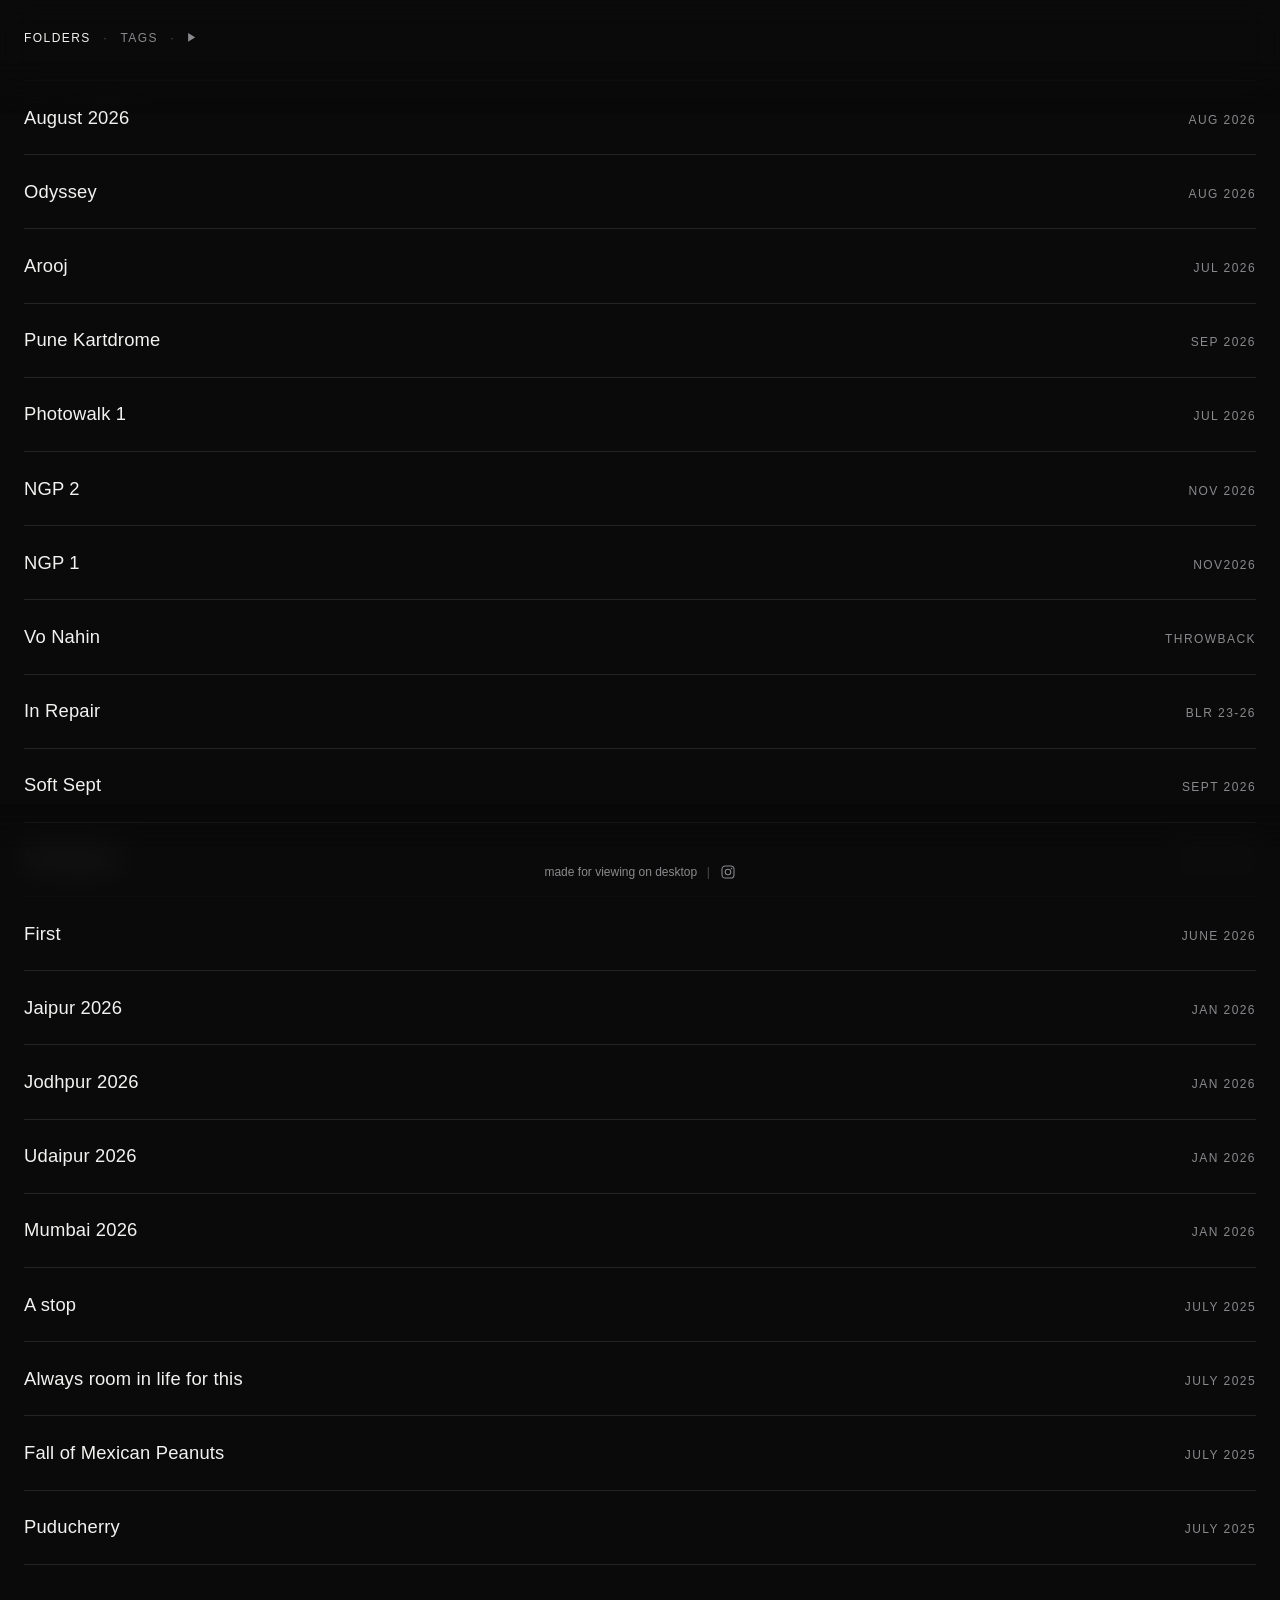
<file: web/index.html>
<!doctype html>
<html lang="en">
<head>
  <meta charset="utf-8" />
  <meta name="viewport" content="width=device-width, initial-scale=1" />
  <title>img11.jpg</title>
  <link rel="icon" type="image/png" href="./favicon.png" />
  <link rel="stylesheet" href="./css/style.css" />
  <!-- Google Tag Manager -->
  <script async src="https://www.googletagmanager.com/gtm.js?id=GTM-N85JS83V"></script>
  <script>
    window.dataLayer = window.dataLayer || [];
    function gtag(){dataLayer.push(arguments);}
    gtag('js', new Date());
  </script>
  <!-- End Google Tag Manager -->
</head>
<body class="page-home">
  <!-- Google Tag Manager (noscript) -->
  <noscript><iframe src="https://www.googletagmanager.com/ns.html?id=GTM-N85JS83V"
  height="0" width="0" style="display:none;visibility:hidden"></iframe></noscript>
  <!-- End Google Tag Manager (noscript) -->
  <header>
    <nav class="header-inner view-toggle" aria-label="Browse by">
      <a class="label view-link" data-view="folders" href="./index.html">Folders</a>
      <span class="label view-sep" aria-hidden="true">&middot;</span>
      <a class="label view-link" data-view="tags" href="./index.html?view=tags">Tags</a>
      <span class="label view-sep" aria-hidden="true">&middot;</span>
      <button type="button" id="play-all" class="label play-all" aria-label="Play a slideshow of all photos" title="Play slideshow" hidden>
        <svg viewBox="0 0 10 12" aria-hidden="true"><path d="M0 0 L10 6 L0 12 Z"></path></svg>
      </button>
    </nav>
  </header>
  <main>
    <ul id="albums" class="index-list">
      <li class="status">Loading albums&hellip;</li>
    </ul>
  </main>
  <footer class="site-footer">
    <span class="footer-text">made for viewing on desktop</span>
    <span class="footer-text footer-sep">|</span>
    <a class="footer-insta" href="https://www.instagram.com/img11.jpg/" target="_blank" rel="noopener noreferrer" aria-label="Instagram">
      <svg viewBox="0 0 24 24" fill="none" stroke="currentColor" stroke-width="1.6" stroke-linecap="round" stroke-linejoin="round" aria-hidden="true">
        <rect x="3" y="3" width="18" height="18" rx="5"></rect>
        <circle cx="12" cy="12" r="4.2"></circle>
        <circle cx="17.4" cy="6.6" r="1.1" fill="currentColor" stroke="none"></circle>
      </svg>
    </a>
  </footer>
  <div id="lightbox" class="lightbox-overlay" role="dialog" aria-modal="true">
    <button class="lightbox-close" aria-label="Close">&times;</button>
    <button class="lightbox-nav prev" aria-label="Previous">&#8249;</button>
    <img id="lightbox-img" alt="" />
    <button class="lightbox-nav next" aria-label="Next">&#8250;</button>
    <button class="lightbox-info-toggle" aria-label="Show photo info (i)" aria-pressed="false">i</button>
    <button class="lightbox-play" aria-label="Pause slideshow (space)" aria-pressed="true">
      <svg class="lightbox-ring" viewBox="0 0 36 36" aria-hidden="true">
        <circle class="ring-track" cx="18" cy="18" r="16.5"></circle>
        <circle class="lightbox-progress" cx="18" cy="18" r="16.5" pathLength="100"></circle>
      </svg>
    </button>
    <div class="lightbox-flash" aria-hidden="true"></div>
    <div class="lightbox-caption">
      <p id="lightbox-caption" class="lightbox-title"></p>
      <p id="lightbox-counter" class="label"></p>
    </div>
    <dl id="lightbox-info" class="lightbox-info" aria-label="Photo info" hidden></dl>
  </div>

  <script src="./js/format.js"></script>
  <script src="./js/lightbox.js"></script>
  <script src="./js/main.js"></script>
</body>
</html>
</file>
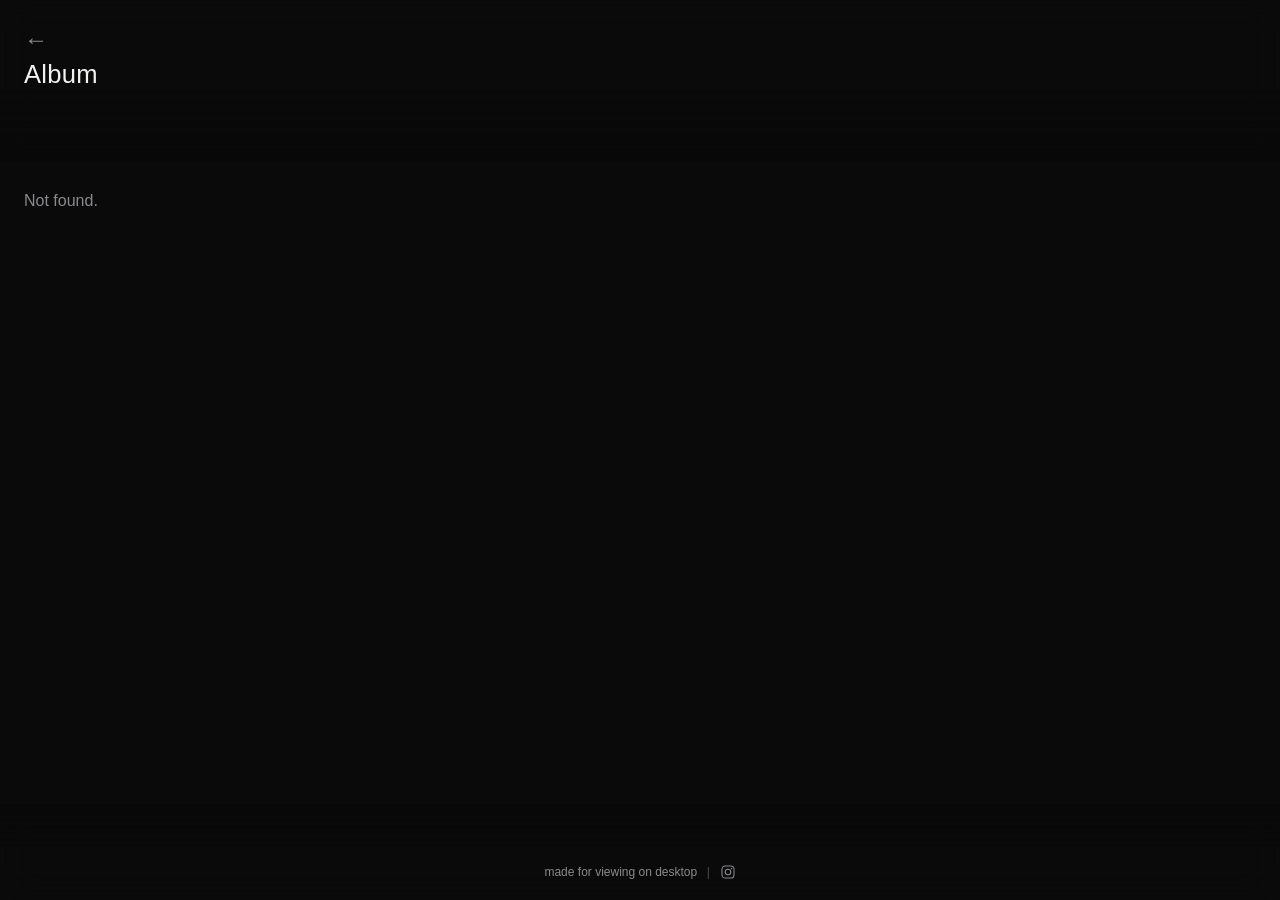
<file: web/album.html>
<!doctype html>
<html lang="en">
<head>
  <meta charset="utf-8" />
  <meta name="viewport" content="width=device-width, initial-scale=1" />
  <title>img11.jpg</title>
  <link rel="icon" type="image/png" href="./favicon.png" />
  <link rel="stylesheet" href="./css/style.css" />
  <!-- Google Tag Manager -->
  <script async src="https://www.googletagmanager.com/gtm.js?id=GTM-N85JS83V"></script>
  <script>
    window.dataLayer = window.dataLayer || [];
    function gtag(){dataLayer.push(arguments);}
    gtag('js', new Date());
  </script>
  <!-- End Google Tag Manager -->
</head>
<body class="page-album">
  <!-- Google Tag Manager (noscript) -->
  <noscript><iframe src="https://www.googletagmanager.com/ns.html?id=GTM-N85JS83V"
  height="0" width="0" style="display:none;visibility:hidden"></iframe></noscript>
  <!-- End Google Tag Manager (noscript) -->
  <header>
    <div class="header-inner">
      <a class="back-link" href="./index.html" aria-label="Back to folders">&larr;</a>
      <h1 id="album-title">Album</h1>
      <p id="album-date" class="label album-date"></p>
    </div>
  </header>
  <main>
    <div id="photos" class="album-grid">
      <p class="status">Loading photos&hellip;</p>
    </div>
  </main>
  <footer class="site-footer">
    <span class="footer-text">made for viewing on desktop</span>
    <span class="footer-text footer-sep">|</span>
    <a class="footer-insta" href="https://www.instagram.com/img11.jpg/" target="_blank" rel="noopener noreferrer" aria-label="Instagram">
      <svg viewBox="0 0 24 24" fill="none" stroke="currentColor" stroke-width="1.6" stroke-linecap="round" stroke-linejoin="round" aria-hidden="true">
        <rect x="3" y="3" width="18" height="18" rx="5"></rect>
        <circle cx="12" cy="12" r="4.2"></circle>
        <circle cx="17.4" cy="6.6" r="1.1" fill="currentColor" stroke="none"></circle>
      </svg>
    </a>
  </footer>

  <div id="lightbox" class="lightbox-overlay" role="dialog" aria-modal="true">
    <button class="lightbox-close" aria-label="Close">&times;</button>
    <button class="lightbox-nav prev" aria-label="Previous">&#8249;</button>
    <img id="lightbox-img" alt="" />
    <button class="lightbox-nav next" aria-label="Next">&#8250;</button>
    <button class="lightbox-info-toggle" aria-label="Show photo info (i)" aria-pressed="false">i</button>
    <div class="lightbox-caption">
      <p id="lightbox-caption" class="lightbox-title"></p>
      <p id="lightbox-counter" class="label"></p>
    </div>
    <dl id="lightbox-info" class="lightbox-info" aria-label="Photo info" hidden></dl>
  </div>

  <script src="./js/format.js"></script>
  <script src="./js/lightbox.js"></script>
  <script src="./js/main.js"></script>
</body>
</html>
</file>
<file: web/css/style.css>
:root {
  color-scheme: dark light;
  --bg: #0a0a0b;
  --fg: #f2f2f0;
  --muted: #8a8a8e;
  --line: #242426;
}

* {
  box-sizing: border-box;
}

html {
  scrollbar-width: none; /* Firefox */
  -ms-overflow-style: none; /* legacy Edge/IE */
}

html::-webkit-scrollbar {
  display: none; /* Chrome, Safari, Chromium Edge */
}

body {
  margin: 0;
  background: var(--bg);
  color: var(--fg);
  font-family: -apple-system, BlinkMacSystemFont, "Segoe UI", Helvetica, Arial, sans-serif;
}

.label {
  text-transform: uppercase;
  letter-spacing: 0.12em;
  font-size: 0.75rem;
  color: var(--muted);
  font-weight: 500;
}

.site-footer {
  position: fixed;
  left: 0;
  right: 0;
  bottom: 0;
  z-index: 50;
  display: flex;
  align-items: center;
  justify-content: center;
  gap: 0.6rem;
  padding: 1.25rem 1.5rem;
}

.site-footer::before {
  content: "";
  position: absolute;
  inset: -2.5rem 0 0 0;
  background: rgba(10, 10, 11, 0.7);
  backdrop-filter: blur(16px);
  -webkit-backdrop-filter: blur(16px);
  -webkit-mask-image: linear-gradient(to top, black 0%, black 55%, transparent 100%);
  mask-image: linear-gradient(to top, black 0%, black 55%, transparent 100%);
  z-index: -1;
  pointer-events: none;
}

.footer-text {
  font-size: 0.75rem;
  color: var(--muted);
}

.footer-sep {
  opacity: 0.5;
}

.footer-insta {
  display: inline-flex;
  color: var(--muted);
  transition: color 0.15s ease;
}

.footer-insta:hover {
  color: var(--fg);
}

.footer-insta svg {
  width: 16px;
  height: 16px;
}

header {
  position: fixed;
  top: 0;
  left: 0;
  right: 0;
  z-index: 50;
  padding: 1.75rem 1.5rem;
}

header::before {
  content: "";
  position: absolute;
  inset: 0 0 -2.5rem 0;
  background: rgba(10, 10, 11, 0.7);
  backdrop-filter: blur(16px);
  -webkit-backdrop-filter: blur(16px);
  -webkit-mask-image: linear-gradient(to bottom, black 0%, black 55%, transparent 100%);
  mask-image: linear-gradient(to bottom, black 0%, black 55%, transparent 100%);
  z-index: -1;
  pointer-events: none;
}

.header-inner {
  max-width: 1400px;
  margin: 0 auto;
}

header h1 {
  margin: 0.5rem 0 0;
  font-size: 1.6rem;
  font-weight: 400;
  letter-spacing: 0.01em;
}

header a.label {
  text-decoration: none;
}

header a.label:hover {
  color: var(--fg);
}

.view-sep {
  margin: 0 0.5rem;
  opacity: 0.5;
}

header a.view-link.active {
  color: var(--fg);
}

.back-link {
  display: inline-block;
  font-size: 1.5rem;
  line-height: 1;
  color: var(--muted);
  text-decoration: none;
  transition: color 0.15s ease;
}

.back-link:hover {
  color: var(--fg);
}

.album-date {
  margin: 0.4rem 0 0;
}

main {
  padding: 0 1.5rem 5rem;
  max-width: 1400px;
  margin: 0 auto;
}

.page-home main {
  padding-top: 5rem;
}

.page-album main {
  padding-top: 9rem;
}

.index-list {
  list-style: none;
  margin: 0;
  padding: 0;
  border-top: 1px solid var(--line);
}

.index-row {
  display: flex;
  justify-content: space-between;
  align-items: baseline;
  gap: 1.5rem;
  padding: 1.6rem 0;
  border-bottom: 1px solid var(--line);
  color: inherit;
  text-decoration: none;
}

.index-name {
  font-size: 1.15rem;
  letter-spacing: 0.01em;
  transition: color 0.15s ease;
}

.index-row:hover .index-name {
  color: var(--muted);
}

.index-date {
  flex: none;
  white-space: nowrap;
}

.album-grid {
  column-count: 4;
  column-gap: 1.5rem;
}

@media (max-width: 1000px) {
  .album-grid {
    column-count: 3;
  }
}

@media (max-width: 700px) {
  .album-grid {
    column-count: 2;
  }
}

@media (max-width: 440px) {
  .album-grid {
    column-count: 1;
  }
}

.photo-btn {
  display: block;
  width: 100%;
  border: 0;
  padding: 0;
  margin: 0 0 1.5rem;
  background: none;
  cursor: zoom-in;
  break-inside: avoid;
}

.photo-btn img {
  display: block;
  width: 100%;
  height: auto;
  background: #000;
}

.status {
  color: var(--muted);
  padding: 2rem 0;
  list-style: none;
}

.lightbox-overlay {
  position: fixed;
  inset: 0;
  background: #000;
  display: none;
  align-items: center;
  justify-content: center;
  z-index: 1000;
}

.lightbox-overlay.open {
  display: flex;
}

.lightbox-overlay img {
  max-width: 100vw;
  max-height: 100vh;
  object-fit: contain;
  user-select: none;
}

.lightbox-nav {
  position: absolute;
  top: 0;
  bottom: 0;
  width: 15%;
  display: flex;
  align-items: center;
  background: none;
  border: 0;
  color: #fff;
  font-size: 2rem;
  cursor: pointer;
  opacity: 0.6;
  z-index: 1;
}

.lightbox-nav:hover {
  opacity: 1;
}

.lightbox-nav.prev {
  left: 0;
  justify-content: flex-start;
  padding-left: 1.5rem;
}

.lightbox-nav.next {
  right: 0;
  justify-content: flex-end;
  padding-right: 1.5rem;
}

.lightbox-close {
  position: absolute;
  top: 1rem;
  left: 1.5rem;
  background: none;
  border: 0;
  color: #fff;
  font-size: 1.8rem;
  cursor: pointer;
  opacity: 0.8;
  z-index: 2;
}

.lightbox-close:hover {
  opacity: 1;
}

/* Caption: bottom-left. Info panel: bottom-right. With info on, the photo is
   narrowed so both sit in empty side space instead of on top of the image. */
.lightbox-caption {
  position: absolute;
  left: 1.5rem;
  bottom: 1.25rem;
  max-width: 16rem;
  text-align: left;
  pointer-events: none;
  text-shadow: 0 1px 8px rgba(0, 0, 0, 0.8);
}

.lightbox-caption p {
  margin: 0;
}

.lightbox-title {
  font-size: 0.95rem;
  letter-spacing: 0.01em;
  color: var(--fg);
}

.lightbox-caption .label {
  margin-top: 0.35rem;
  text-transform: none;
  letter-spacing: 0.04em;
}

/* Info on: reserve one strip on the right for the panel and centre the photo
   in the rest, so landscape photos stay large (reaching the left edge, under
   the caption) instead of shrinking between two empty gutters. */
.lightbox-overlay.info-on {
  padding-right: 18rem;
}

.lightbox-overlay.info-on img {
  max-width: calc(100vw - 18rem);
}

.lightbox-overlay.info-on .lightbox-nav {
  width: 5rem;
}

.lightbox-overlay.info-on .lightbox-nav.next {
  right: 18rem;
}

.lightbox-info {
  position: absolute;
  right: 1.5rem;
  bottom: 1.25rem;
  width: 16rem;
  max-height: calc(100vh - 5rem);
  margin: 0;
  overflow-y: auto;
  scrollbar-width: none;
  z-index: 2;
}

.lightbox-info::-webkit-scrollbar {
  display: none;
}

/* The mobile layout sets display: grid, which would otherwise override the
   hidden attribute and leave the panel on screen after turning info off. */
.lightbox-info[hidden] {
  display: none !important;
}

.info-row {
  padding: 0.6rem 0;
  border-top: 1px solid var(--line);
}

.info-row:first-child {
  border-top: 0;
}

.info-row dt {
  margin-bottom: 0.2rem;
  font-size: 0.65rem;
}

.info-row dd {
  margin: 0;
  font-size: 0.9rem;
  color: var(--fg);
}

.info-row .info-sub {
  margin-top: 0.15rem;
  font-size: 0.75rem;
  color: var(--muted);
}

.info-row .info-hint {
  margin-top: 0.2rem;
  font-size: 0.7rem;
  line-height: 1.35;
  color: var(--muted);
  opacity: 0.8;
}

.histogram svg {
  display: block;
  width: 100%;
  height: 36px;
}

.histogram path {
  fill: var(--muted);
  opacity: 0.55;
}

/* Small or portrait screens have no side gutters: the panel becomes a sheet
   at the bottom, hints show on tap, and the caption moves to the top. */
@media (max-width: 760px) {
  .lightbox-overlay.info-on {
    padding-right: 0;
  }

  .lightbox-overlay.info-on img {
    max-width: 100vw;
  }

  .lightbox-overlay.info-on .lightbox-nav {
    width: 15%;
  }

  .lightbox-overlay.info-on .lightbox-nav.next {
    right: 0;
  }

  .lightbox-info {
    left: 0;
    right: 0;
    bottom: 0;
    width: auto;
    max-height: 55vh;
    padding: 2.5rem 1rem 1rem;
    display: grid;
    grid-template-columns: 1fr 1fr;
    column-gap: 1rem;
    background: linear-gradient(to top, rgba(0, 0, 0, 0.92) 70%, transparent);
  }

  .info-row:first-child {
    border-top: 1px solid var(--line);
  }

  .info-histogram {
    grid-column: 1 / -1;
  }

  .info-row .info-hint {
    display: none;
  }

  .info-row.show-hint .info-hint {
    display: block;
  }

  .info-on .lightbox-caption {
    top: 1.1rem;
    bottom: auto;
    left: 4rem;
  }
}

.lightbox-info-toggle {
  position: absolute;
  top: 1rem;
  right: 1.5rem;
  width: 1.6rem;
  height: 1.6rem;
  padding: 0;
  border: 1px solid currentColor;
  border-radius: 50%;
  background: none;
  color: #fff;
  font: italic 500 0.85rem/1 Georgia, "Times New Roman", serif;
  cursor: pointer;
  opacity: 0.5;
  z-index: 2;
}

.lightbox-info-toggle:hover,
.lightbox-info-toggle[aria-pressed="true"] {
  opacity: 1;
}

/* Home page: Play button beside Folders · Tags */
.play-all {
  display: inline-flex;
  align-items: center;
  gap: 0.4em;
  padding: 0;
  border: 0;
  background: none;
  font-family: inherit;
  line-height: inherit;
  cursor: pointer;
  transition: color 0.15s ease;
}

.play-all[hidden] {
  display: none;
}

.play-all:hover,
.play-all:focus-visible {
  color: var(--fg);
}

/* Sized to the capital letters of FOLDERS / TAGS beside it. */
.play-all svg {
  width: 0.62em;
  height: 0.72em;
  fill: currentColor;
}

/* Slideshow: fade in each photo, pause/play button, progress line */
.lightbox-play {
  display: none;
}

.lightbox-overlay.slideshow .lightbox-play {
  display: block;
  position: absolute;
  top: 1rem;
  right: 3.9rem;
  width: 1.6rem;
  height: 1.6rem;
  padding: 0;
  border: 0;
  border-radius: 50%;
  background: none;
  cursor: pointer;
  opacity: 0.75;
  z-index: 2;
}

.lightbox-overlay.slideshow .lightbox-play:hover {
  opacity: 1;
}

/* Pause icon (two bars) while playing; play triangle while paused. */
.lightbox-play::before {
  content: "";
  position: absolute;
  top: 50%;
  left: 50%;
  width: 0.5rem;
  height: 0.55rem;
  transform: translate(-50%, -50%);
  border-left: 2px solid #fff;
  border-right: 2px solid #fff;
  box-sizing: border-box;
}

.lightbox-overlay.paused .lightbox-play::before {
  width: 0;
  height: 0;
  margin-left: 0.08rem;
  border-style: solid;
  border-color: transparent;
  border-left-color: #fff;
  border-width: 0.3rem 0 0.3rem 0.5rem;
}

.lightbox-overlay.slideshow img {
  transition: opacity 0.6s ease;
}

.lightbox-overlay.slideshow img.fading {
  opacity: 0;
  transition: none;
}

/* Countdown ring around the pause button: fills once per photo. */
.lightbox-ring {
  position: absolute;
  inset: 0;
  width: 100%;
  height: 100%;
  transform: rotate(-90deg);
  pointer-events: none;
}

.lightbox-ring circle {
  fill: none;
  stroke-width: 1.5;
}

.ring-track {
  stroke: rgba(255, 255, 255, 0.3);
}

.lightbox-progress {
  stroke: #fff;
  stroke-linecap: round;
  stroke-dasharray: 100;
  stroke-dashoffset: 100;
}

.lightbox-progress.run {
  animation: ring-fill linear forwards;
}

@keyframes ring-fill {
  from { stroke-dashoffset: 100; }
  to { stroke-dashoffset: 0; }
}

/* Slideshow: click the photo to pause / resume; a sign in the centre says which. */
.lightbox-overlay.slideshow img {
  cursor: pointer;
}

.lightbox-flash {
  position: absolute;
  top: 50%;
  left: 50%;
  width: 4.5rem;
  height: 4.5rem;
  margin: -2.25rem 0 0 -2.25rem;
  border-radius: 50%;
  background: rgba(0, 0, 0, 0.45);
  backdrop-filter: blur(6px);
  -webkit-backdrop-filter: blur(6px);
  opacity: 0;
  pointer-events: none;
  z-index: 2;
}

.lightbox-flash::before {
  content: "";
  position: absolute;
  top: 50%;
  left: 50%;
  transform: translate(-50%, -50%);
  box-sizing: border-box;
}

/* Paused: two bars, shown briefly then fades out. */
.lightbox-flash.show-pause {
  animation: flash-out 0.7s ease forwards;
}

.lightbox-flash.show-pause::before {
  width: 1.3rem;
  height: 1.5rem;
  border-left: 0.42rem solid #fff;
  border-right: 0.42rem solid #fff;
}

/* Resumed: play triangle, fades out. */
.lightbox-flash.show-play {
  animation: flash-out 0.7s ease forwards;
}

.lightbox-flash.show-play::before {
  width: 0;
  height: 0;
  margin-left: 0.2rem;
  border-style: solid;
  border-color: transparent;
  border-left-color: #fff;
  border-width: 0.8rem 0 0.8rem 1.3rem;
}

@keyframes flash-out {
  0% { opacity: 1; transform: scale(1); }
  60% { opacity: 1; }
  100% { opacity: 0; transform: scale(1.15); }
}
</file>
